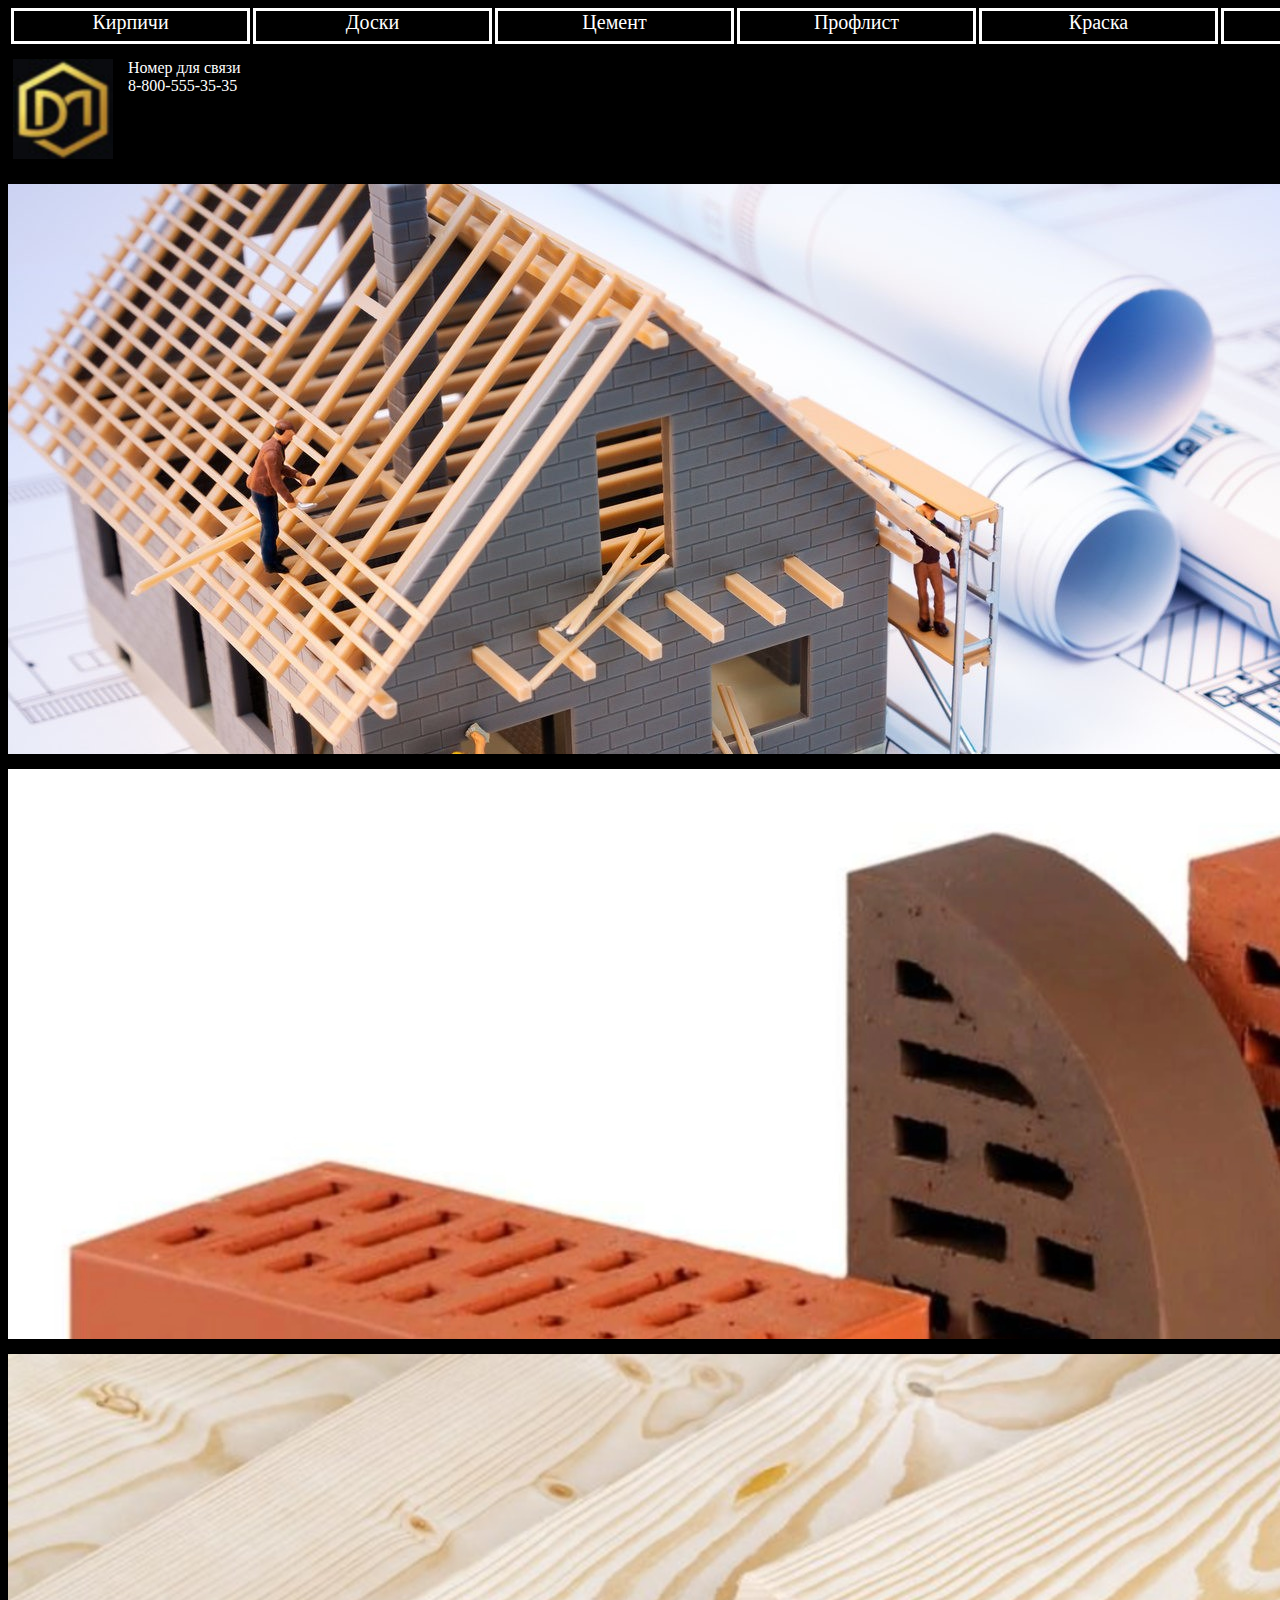
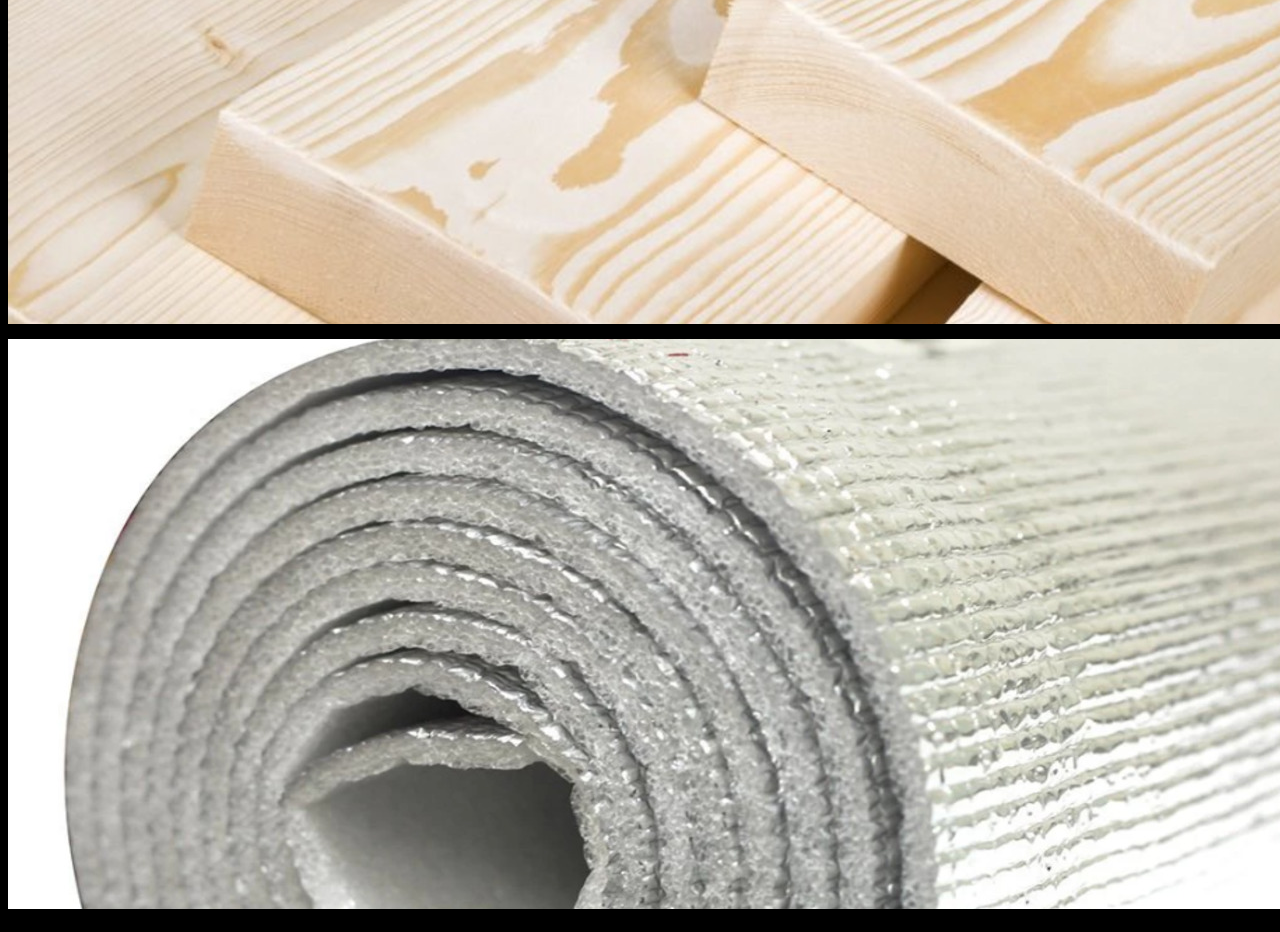
<file: index.html>
<!DOCTYPE html>
<html lang="en">
<head>
    <meta charset="UTF-8">
    <meta http-equiv="X-UA-Compatible" content="IE=edge">
    <meta name="viewport" content="width=device-width, initial-scale=1.0">
    <title>Document</title>
</head>
<body>
        <link rel="stylesheet" href="style.css">
        <div class = "cnops">
            <a href="1.html"> 
                <div class = "cnop">
                    Кирпичи
                </div>
            </a>
            <a href="2.html"> 
                <div class = "cnop">
                    Доски
                </div>
            </a>
            <a href="3.html"> 
                <div class = "cnop">
                    Цемент
                </div>
            </a>
            <a href="4.html">
                 <div class = "cnop">
                    Профлист
                </div>
            </a>
            <a href="5.html">
                 <div class = "cnop">
                    Краска
                </div>
            </a>
            <a href="6.html">
                 <div class = "cnop">
                    Утеплитель
                </div>
            </a>
        </div>
        <div class = "log_num">
            <div class = "log">
                <img src="лог2.jpg" width="100" height="100">
            </div>
            <div class = "num">Номер для связи<br>8-800-555-35-35</div>
        </div>
        <div class = "pics">
            <div class = "stro"></div>
            <div class = "kir"></div>
            <div class = "dos"></div>
            <div class = "ytep"></div>
        </div>
        <body bgcolor="000000"></body>
</body>
</html>
</file>
<file: style.css>
.pics {
            display: flex;
            flex-direction: column;
        }    
        .stro {
            background-image: url("дом.jpg");
            color: #fff;
            width: 1450px; 
            height: 570px; 
            margin-bottom: 15px; 
            margin-top: 15px; 
        }
        .kir {
            background-image: url("кир1.jpg");
            color: #fff;
            width: 1450px; 
            height: 570px; 
            margin-bottom: 15px; 
        }
        .dos {
            background-image: url("дос1.jpg");
            color: #fff;
            width: 1450px; 
            height: 570px;
            margin-bottom: 15px; 
        }
        .ytep {
            background-image: url("утеп1.jpg");
            color: #fff;
            width: 1450px; 
            height: 570px; 
            margin-bottom: 15px; 
        }
        .cnops {
            display: flex;
            flex-direction: row;
        }
        .cnop {
            width: 233px; 
            height: 30px; 
            background: #000000;
            border: solid 3px white; 
            color: #fff;
            margin-left: 3px;
            text-align:center;
            font-size: 20px;
        }
        .log_num {
            width: 290px; 
            height: 110px;
            background: #000000;
            border: solid 5px black; 
            display: flex;
            flex-direction: row;
            align-items: center;
            color:#fff;
            margin-top: 5px; 
        }
        .log {
            width: 100px; 
            height: 100px;
            background: #000000;
            color:#fff;
        }
        .num {
            width: 140px; 
            height: 100px;
            background: #000000;
            color:#fff;
            padding-left: 10px; 
            padding-bottom: 0px; 
            margin-left: 5px; 
        }    
        a {
            text-decoration: none;
        }
</file>
